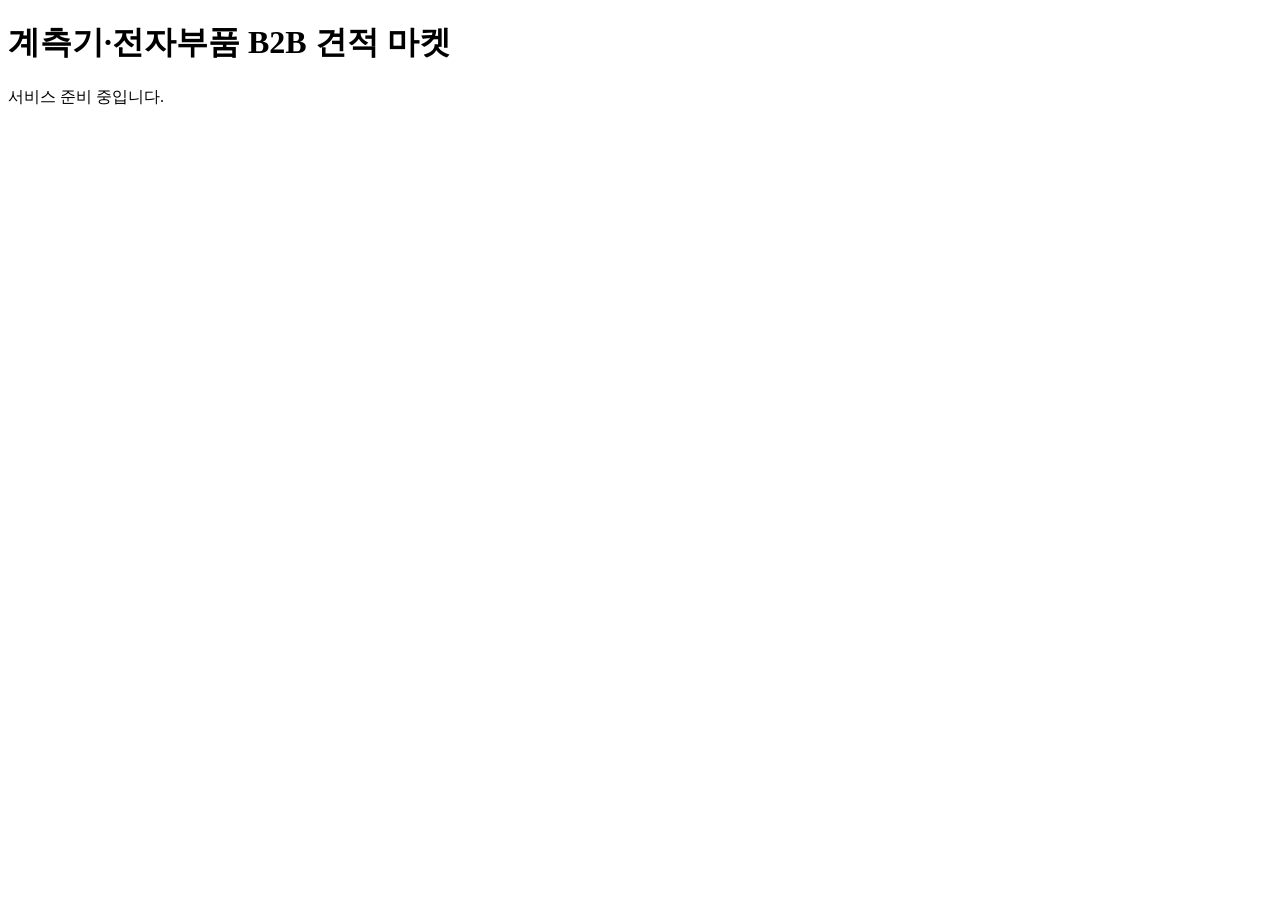
<file: src/main/resources/templates/index.html>
<!DOCTYPE html>
<html lang="ko" xmlns:th="http://www.thymeleaf.org">
<head th:replace="~{layout :: head('홈')}"></head>
<body>
<main class="container">
    <h1>계측기·전자부품 B2B 견적 마켓</h1>
    <p>서비스 준비 중입니다.</p>
</main>
</body>
</html>
</file>
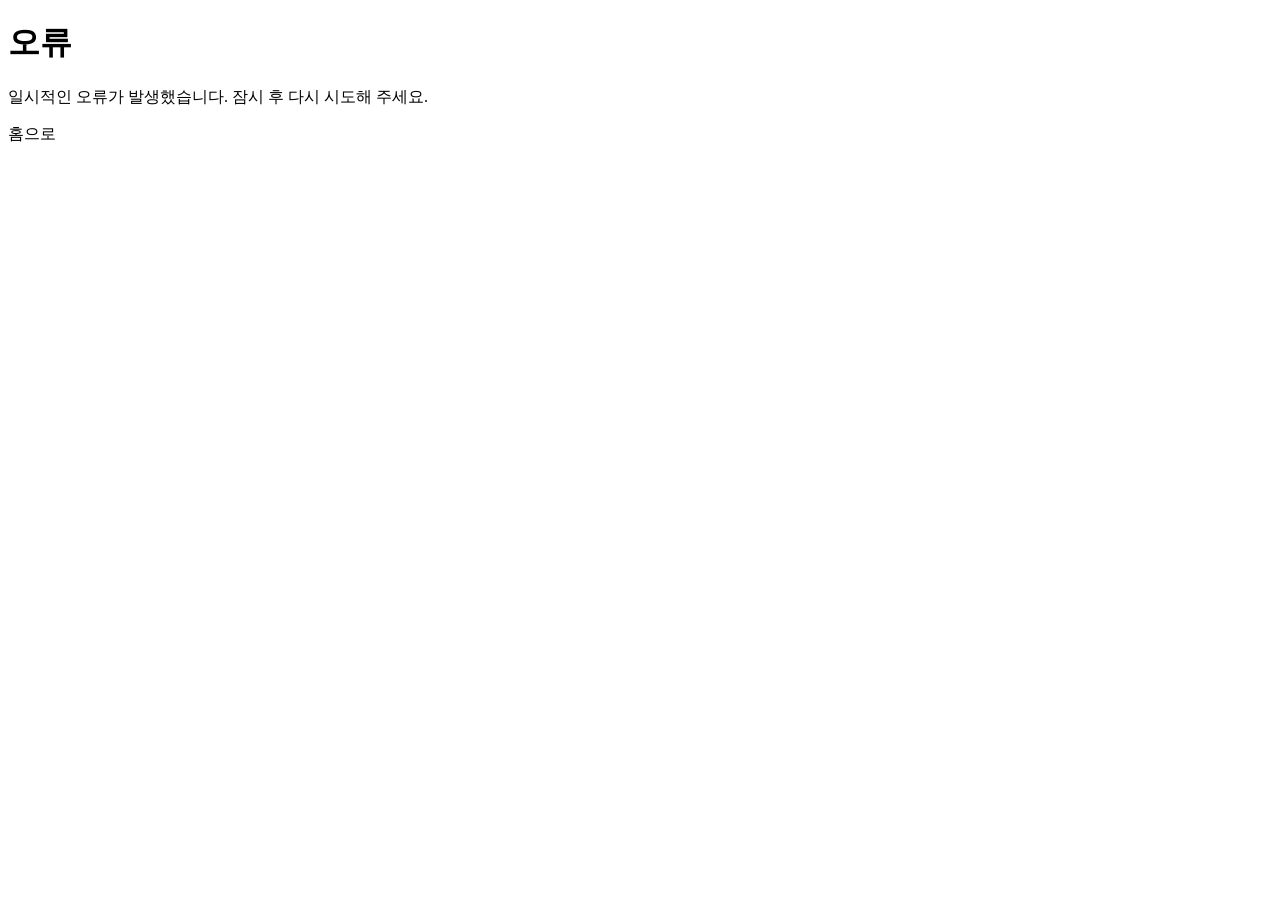
<file: src/main/resources/templates/error/5xx.html>
<!DOCTYPE html>
<html lang="ko" xmlns:th="http://www.thymeleaf.org">
<head th:replace="~{layout :: head('오류')}"></head>
<body>
<main class="container">
    <h1 th:text="${status}">오류</h1>
    <p>일시적인 오류가 발생했습니다. 잠시 후 다시 시도해 주세요.</p>
    <p><a th:href="@{/}">홈으로</a></p>
</main>
</body>
</html>
</file>
